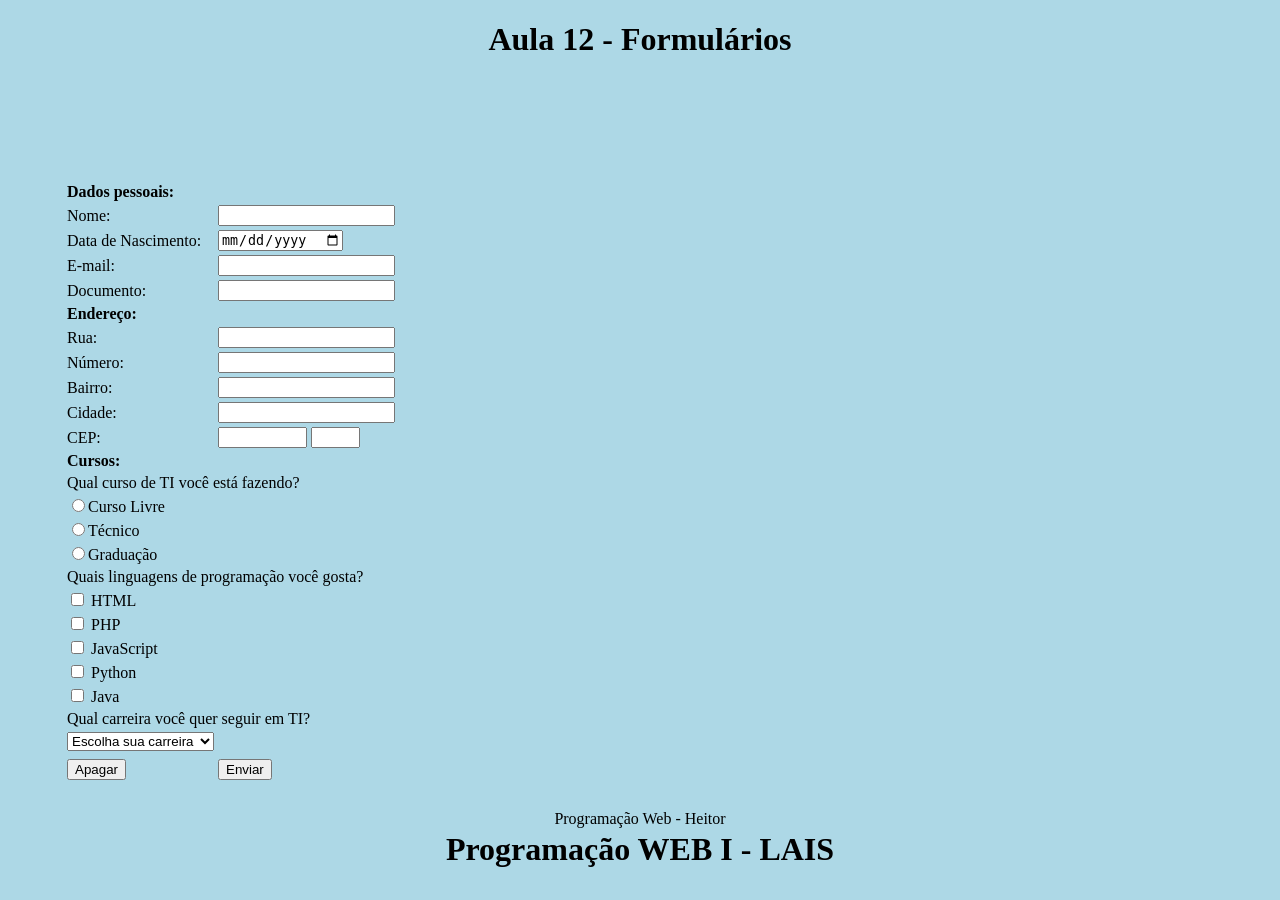
<file: index.html>
<!DOCTYPE html>
<html lang="pt-br">
<head>
    <meta charset="UTF-8">
    <meta name="viewport" content="width=device-width, initial-scale=1.0">
    <title>Aula 12 h - Formulários</title>
    <link rel="stylesheet" href="estilo.css">
<style>
.most{ position: fixed;
top: 25%;
left: 50%;}

</style>
</head>
<body>
    <header><h1>Aula 12 - Formulários</h1>

    </header>
    <nav></nav>
    <main>
        <form action="">
            <table>
                <tr>
                    <td colspan="2"><b>Dados pessoais:</b></td>
                </tr>
                <tr>
                    <td>Nome:</td>
                    <td><input type="text" name="nome" id="nome"></td>
                </tr>
                <tr>
                    <td>Data de Nascimento:</td>
                    <td><input type="date" name="dn" id="dn"></td>
                </tr>
                <tr>
                    <td>E-mail:</td>
                    <td><input type="email" name="login" id="login"></td>
                </tr>
                <tr>
                    <td>Documento:</td>
                    <td><input type="text" name="cpf" id="cpf"></td>
                </tr>
                <tr>
                    <td colspan="2"><b>Endereço:</b></td>
                </tr>
                <tr>
                    <td>Rua:</td>
                    <td><input type="text" name="rua" id="rua"></td>
                </tr>
                <tr>
                    <td>Número:</td>
                    <td><input type="number" name="num" id="num"></td>
                </tr>
                <tr>
                    <td>Bairro:</td>
                    <td><input type="text" name="bar" id="bar"></td>
                </tr>
                <tr>
                    <td>Cidade:</td>
                    <td><input type="text" name="cid" id="cid"></td>
                </tr>
                <tr>
                    <td>CEP:</td>
                    <td><input type="text" name="cep1" id="cep1" size="9">
                    <input type="text" name="cep2" id="cep2" size="4"></td>
                </tr>
                <tr>
                    <td colspan="2"><b>Cursos:</b></td>
                </tr>
                <tr>
                    <td colspan="2">Qual curso de TI você está fazendo?</td>
                </tr>
                <tr>
                    <td><input type="radio" name="cur" id="cl" value="Livre">Curso Livre </td>
                    <td></td>
                </tr>
                <tr>
                    <td><input type="radio" name="cur" id="ct" value="Técnico">Técnico </td>
                    <td></td>
                </tr>
                <tr>
                    <td><input type="radio" name="cur" id="gr" value="Graduação">Graduação</td>
                    <td></td>
                </tr>
                 <tr>
                    <td colspan="2">Quais linguagens de programação você gosta?</td>
                </tr>
                <tr>
                    <td><input type="checkbox" name="html" id="html" value="html"> HTML</td>
                    <td></td>
                </tr>
                 <tr>
                    <td><input type="checkbox" name="php" id="php" value="PHP"> PHP</td>
                    <td></td>
                </tr>
                 <tr>
                    <td><input type="checkbox" name="js" id="js" value="js"> JavaScript</td>
                    <td></td>
                </tr>
                 <tr>
                    <td><input type="checkbox" name="python" id="python" value="python"> Python</td>
                    <td></td>
                </tr>
                 <tr>
                    <td><input type="checkbox" name="java" id="java" value="java"> Java</td>
                    <td></td>
                </tr>
                  <tr>
                    <td colspan="2">Qual carreira você quer seguir em TI?</td>
                </tr>
                <tr>
                    <td><select name="carreira" id="carreira">
                        <option value="">Escolha sua carreira</option>
                        <option value="programador">Programador</option>
                        <option value="analista">Analista de Sistemas</option>
                        <option value="design">Designer</option>
                        <option value="dba">Analista de Dados</option>
                    </select></td>
                </tr>
                <tr>
                    <td></td>
                </tr>
                <tr>
                    <td><input type="reset" value="Apagar"></td>
                    <td><button type="button" onclick ="ler()">Enviar</button></td>
                </tr>

            </table>
        </form>

        <div class="most" id='mostra'></div>
       
    </main>
    <footer>Programação Web - Heitor</footer>
    <script>
        function ler (){
            let nome = document.getElementById("nome").value;
            let dn = document.getElementById("dn").value;
            let login = document.getElementById("login").value;
            let cpf = document.getElementById("cpf").value;
            let rua = document.getElementById("rua").value;
            let num = document.getElementById("num").value;
            let bar = document.getElementById("bar").value;
            let cid = document.getElementById("cid").value;
            let cep1 = document.getElementById("cep1").value;
            let cep2 = document.getElementById("cep2").value;
           
           let curso = "";

           if(document.getElementById("cl").checked){
           curso = document.getElementById("cl").value;}
           else if(document.getElementById("ct").checked){
           curso = document.getElementById("ct").value;}
           else if(document.getElementById("gr").checked){
           curso = document.getElementById("gr").value;}
                
            let html = "";
            if (document.getElementById("html").checked){
            html = document.getElementById("html").value;}

            let php = "";            
            if (document.getElementById("php").checked){
            php = document.getElementById("php").value;}

            let js = "";       
            if (document.getElementById("js").checked){
            js = document.getElementById("js").value;}

            let python = "";       
            if (document.getElementById("python").checked){
            python = document.getElementById("python").value;}

            let java = "";       
            if (document.getElementById("java").checked){
            java = document.getElementById("java").value;}
          
            let car = document.getElementById("carreira").value;

            document.getElementById('mostra').innerHTML=`
            <h2>dados pessoais</h2>
            <p><b> Nome:</b> ${nome}</p>
            <p> <b>Nascimento:</b> ${dn}</p>
            <p> <b>Email:</b> ${login}</p>
            <p> <b>Documento:</b> ${cpf}</p>
            <h2>endereço</h2>
            <p> <b>Rua:</b> ${rua}</p>
            <p> <b>Número:</b> ${num}</p>
            <p> <b>Bairro:</b> ${bar}</p>
            <p> <b>Cidade:</b> ${cid}</p>
            <p> <b>Cep:</b> ${cep1} - ${cep2}</p>
            <h2>formação e carreira</h2>
            <p> <b>Curso:</b> ${curso}</p>
            <p><b> linguagem:</b> ${html} ${php} ${js} ${python} ${java}</p>
            <p><b> carreira:</b> ${car} </p>
            `;


            // alert("teste");
        }

    </script>
        <footer><h1>Programação WEB I - LAIS</h1></footer>
</body>
</html>
</file>
<file: estilo.css>
body{
    background-color: lightblue;
}

header{
    position: fixed;
    height: 10%;
    top: 0%;
    width: 100%;
    left: 0%;
    text-align: center;
}

nav{
    position: fixed;
    height: 10%;
    top: 10%;
    width: 100%;
    left: 0%;
    text-align: center;
}

main{
    position: fixed;
    height: 70%;
    top: 20%;
    width: 100%;
    left: 0%;
    text-align: justify;
    padding-left: 5%;
    overflow: auto;
}

footer{
    position: fixed;
    height: 10%;
    top: 90%;
    width: 100%;
    left: 0%;
    text-align: center;
}

.verde{
    color: green;
    font-size: 150%;
}.verme{
    color: red;
    font-size: 150%;
}.lara{
    color:orange;
     font-size: 150%;}
</file>
